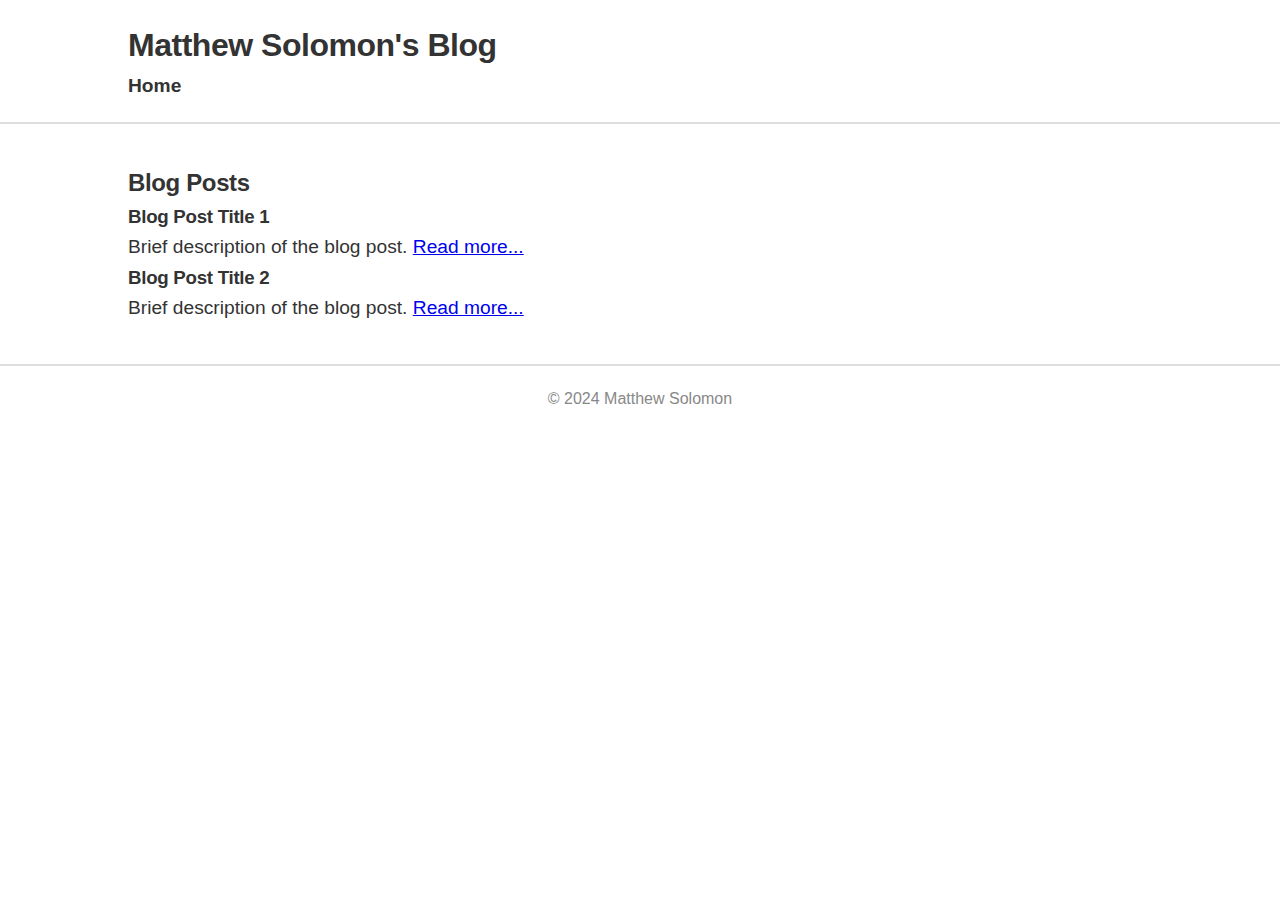
<file: blog.html>
<!DOCTYPE html>
<html lang="en">
<head>
    <meta charset="UTF-8">
    <meta name="viewport" content="width=device-width, initial-scale=1.0">
    <title>Matthew Solomon | Blog</title>
    <link rel="stylesheet" href="css/style.css">
</head>
<body>

    <header>
        <div class="container">
            <h1>Matthew Solomon's Blog</h1>
            <nav>
                <ul>
                    <li><a href="index.html">Home</a></li>
                </ul>
            </nav>
        </div>
    </header>

    <main>
        <section id="blog-posts">
            <div class="container">
                <h2>Blog Posts</h2>
                <article>
                    <h3>Blog Post Title 1</h3>
                    <p>Brief description of the blog post. <a href="#">Read more...</a></p>
                </article>

                <article>
                    <h3>Blog Post Title 2</h3>
                    <p>Brief description of the blog post. <a href="#">Read more...</a></p>
                </article>
            </div>
        </section>
    </main>

    <footer>
        <div class="container">
            <p>&copy; 2024 Matthew Solomon</p>
        </div>
    </footer>

</body>
</html>
</file>
<file: css/style.css>
* {
    margin: 0;
    padding: 0;
    box-sizing: border-box;
}

body {
    font-family: -apple-system, BlinkMacSystemFont, "Segoe UI", Roboto, "Helvetica Neue", Arial, sans-serif;
    font-size: 16px;
    line-height: 1.6;
    color: #333;
}

.container {
    width: 80%;
    margin: 0 auto;
}

header {
    background-color: #fff;
    padding: 20px 0;
    border-bottom: 2px solid #ddd;
}

h1, h2, h3 {
    font-weight: 600; /* San Francisco renders headers slightly bolder */
    letter-spacing: -0.015em; /* San Francisco has tighter tracking */
}

nav ul {
    list-style: none;
}

nav ul li {
    display: inline-block;
    margin-right: 20px;
}

nav ul li a {
    text-decoration: none;
    color: #333;
    font-weight: bold;
}

main {
    margin: 40px 0;
}

section {
    margin-bottom: 40px;
}

p, ul {
    font-size: 1.2em;
}

footer {
    background-color: #fff;
    padding: 20px 0;
    border-top: 2px solid #ddd;
    text-align: center;
}

footer p {
    font-size: 1em;
    color: #888;
}

.logos {
    display: flex;
    justify-content: center;
    flex-wrap: wrap;  /* Allows logos to wrap onto new lines if needed */
    gap: 20px;        /* Adds consistent space between each logo */
    margin-top: 20px; /* Adds spacing above the logo section */
}

.logos img {
    max-width: auto;  /* Sets a maximum width while maintaining aspect ratio */
    height: 100px;      /* Automatically adjusts height to maintain aspect ratio */
    padding: 10px;     /* Adds internal padding around each logo */
    transition: transform 0.3s ease;
}

.logos img:hover {
    transform: scale(1.1); /* Slight zoom effect on hover */
}
</file>
